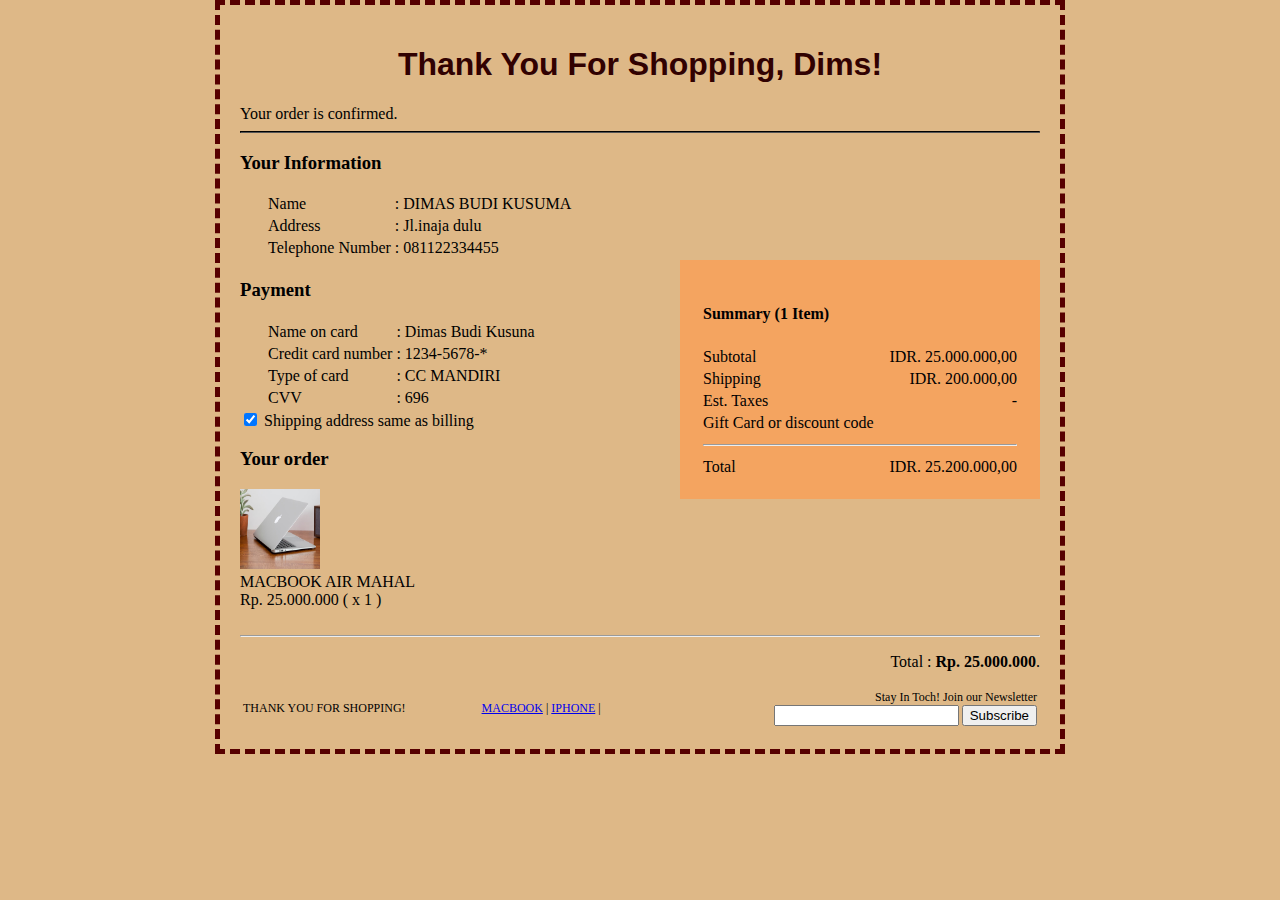
<file: Praktikum04/Checkout/index.html>
<!DOCTYPE html>
<html lang="en">
<head>
    <meta charset="UTF-8">
    <meta http-equiv="X-UA-Compatible" content="IE=edge">
    <meta name="viewport" content="width=device-width, initial-scale=1.0">
    <title>Checkout</title>
    <link rel="stylesheet" href="style.Css">
</head>

<div>
    <body>
        <div class="col-75">
          <div class="container">
            <form action="/action_page.php">
      
              <div class="row">
                <div class="col-50">
                    <h1 style="text-align: center;">Thank You For Shopping, Dims!</h1>
                  <td> Your order is confirmed.</td>
                  <hr style="border-color: black;">
                  <table style="margin-left:25px;">
                    <h3>Your Information</h3>
                    <tr>
                        <td>Name</td>
                        <td>: DIMAS BUDI KUSUMA </td>
                    </tr> 
                    <tr>
                        <td>Address</td>
                        <td>: Jl.inaja dulu   </td>
                    </tr>
                    <tr>
                        <td>Telephone Number</td>
                        <td>: 081122334455 </td>
                    </tr>
                </table>

                <table style= "width: 45%; background-color: sandybrown; float:right; height: 100%; padding: 20px;">
                  <tr>
                      <td colspan="3">
                          <h4>Summary (1 Item)</h4>
                      </td>
                  </tr>
              <tr>
                  <td>Subtotal</td>
                  <td align= "right">IDR. 25.000.000,00</td>
              </tr>
              <tr>
                  <td>Shipping</td>
                  <td align= "right">IDR. 200.000,00</td>
              </tr>
              <tr>
                  <td>Est. Taxes</td>
                  <td align= "right">-</td>
              </tr>
              <tr>
                <td>Gift Card or discount code</td>
              </tr>
              <tr>
                  <td colspan="2"><hr></td>
              </tr>
              <tr>
                  <td>Total</td>
                  <td align= "right">IDR. 25.200.000,00</td>
              </tr>
             
          </table>      
                
                <table style="margin-left:25px;">
                <div class="col-50">
                  <h3>Payment</h3>
                 
                  </div>
                  
                  <td>Name on card</td>
                  <td>: Dimas Budi Kusuna </td>
                <tr>
                 <td>Credit card number</td>
                 <td>: 1234-5678-* </td>
                </tr>
                  <tr>
                  <td>Type of card</td>
                  <td>: CC MANDIRI </td>
                </tr>
                  <div class="row">
                    <div class="col-50">
                      
                    </div>
                    <div class="col-50">
                        <td>CVV</td>
                        <td>: 696 </td>
                    </div>
                </table>
              </div>
              <label>
                <input type="checkbox" checked="checked" name="sameadr"> Shipping address same as billing
              </label>
            </form>
          </div>
        </div>
      
        <div class="col-25">
          <div class="container">
            <h3>Your 
              <span class="price" style="color:black">
                <i class="fa fa-shopping-cart"></i>
                <b>order</b>
              </span>
            </h3>
            <img src="MACBOOK-AIR.jpg" height="80px" width="80px">
                        <br><td>MACBOOK AIR MAHAL</td></br>
                        <tr><td>Rp. 25.000.000</td></tr>
                       <tr><td>( x 1 )</td></tr>
                        <br></br>
             </div>
            <hr>

            <p align="right">Total : <b>Rp. 25.000.000</b>.</p>

            <div style="border: 0px solid; width: 100%;">
              <table style="width: 100%; font-size: 12px;">
                  <tr>
                      <td>THANK YOU FOR SHOPPING!</td>
                      
                      <td>
                         <a href="#">MACBOOK</a> | 
                      
                         <a href="#">IPHONE</a> |
                      </td>
                      <td align="right">
                          Stay In Toch! Join our Newsletter <br>
                          <input type="text"> <button>Subscribe</button>
                      </td>
                  </tr>
        </div>
    
</body>
</html>
</file>
<file: Praktikum04/Checkout/style.Css>
.header {
    display: flex;
    flex-direction: row;
    justify-content: space-around;
    font-family: Verdana, Geneva, Tahoma, sans-serif;
  }
  h1 {
    color: rgb(49, 1, 1);
    font-family: Arial, Helvetica, sans-serif;
  }
  footer {
    display: flex;
    justify-content: space-around;
  
  }
  .icon {
    flex-direction: column;
    
  }
  body{ 
    background-color:burlywood;margin:auto;max-width: 800px; border: 5px dashed rgb(87, 0, 0); padding: 10px;  
    float:center; height: 100%; padding: 20px
  }
  .kanan {
    text-align: right;
    font-size: 19px;
    margin-right: 10px;
  }
</file>
